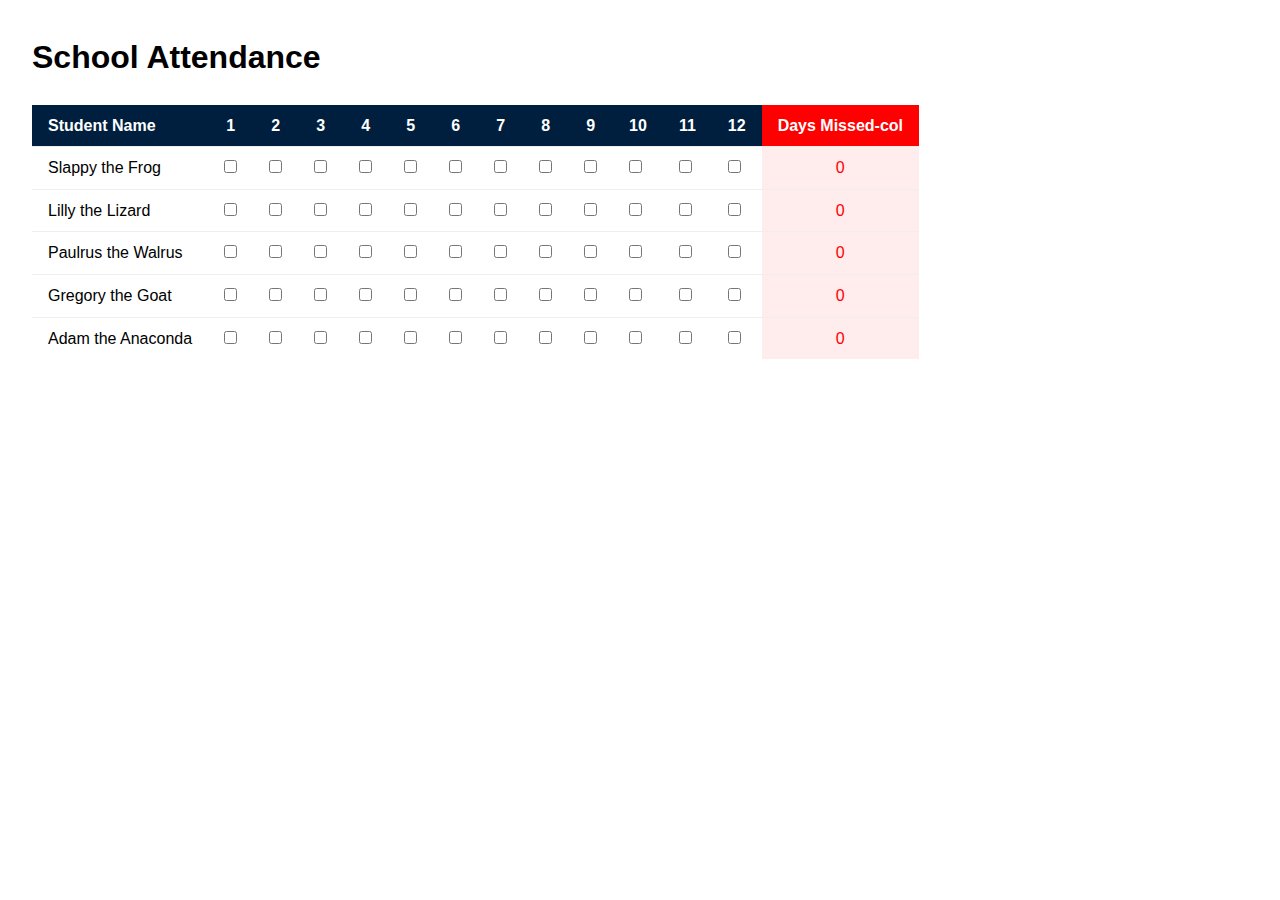
<file: school_attendance/index.html>
<!DOCTYPE html>
<html lang="en">
  <head>
    <meta charset="UTF-8" />
    <meta http-equiv="X-UA-Compatible" content="IE=edge" />
    <meta name="viewport" content="width=device-width, initial-scale=1.0" />
    <title>School Attendance</title>
    <link rel="stylesheet" href="assets/css/normalize.css" />
    <link rel="stylesheet" href="assets/css/style.css" />
  </head>

  <body>
    <h1>School Attendance</h1>
    <table>
      <thead id="table_header"></thead>
      <tbody id="table_body">
      </tbody>
      <tfoot></tfoot>
    </table>
    <script src="assets/js/index.js"></script>
  </body>
</html>
</file>
<file: school_attendance/assets/css/style.css>
body {
    line-height: 1.6;
    margin: 2em;
}

th {
    background-color: #001f3f;
    color: #fff;
    padding: 0.5em 1em;
}

td {
    border-top: 1px solid #eee;
    padding: 0.5em 1em;
}

input {
    cursor: pointer;
}

/* Column types */
th.missed-col {
    background-color: #f00;
}

td.missed-col {
    background-color: #ffecec;
    color: #f00;
    text-align: center;
}

.name-col {
    text-align: left;
}
</file>
